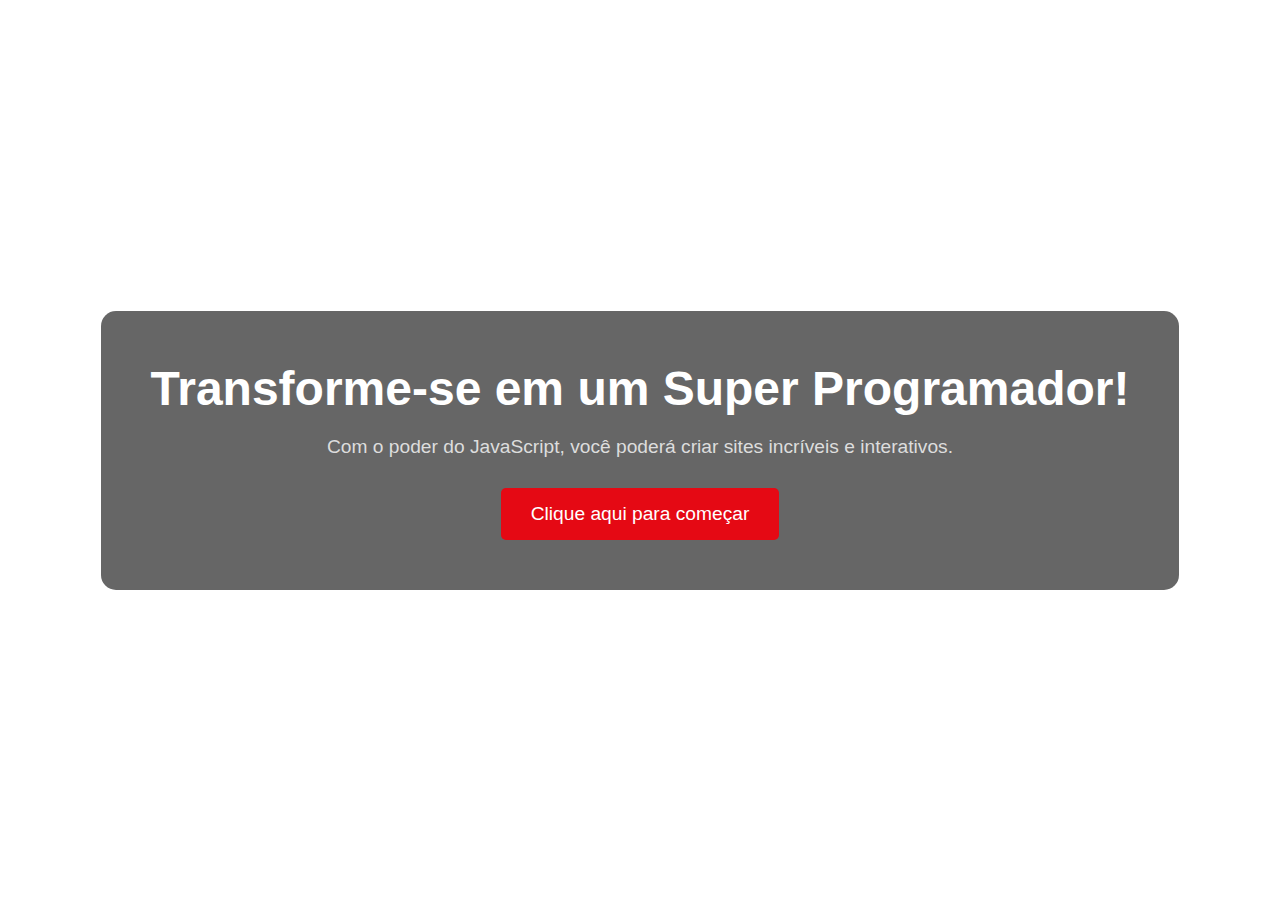
<file: Aulas Javascript/banner-netflix/index.html>
<!DOCTYPE html>
<html lang="pt-br">
<head>
    <meta charset="UTF-8">
    <meta name="viewport" content="width=device-width, initial-scale=1.0">
    <title>Bem-vindo ao Mundo do JavaScript</title>
    <link rel="stylesheet" href="css/styles.css">
</head>
<body>
    <div class="banner">
        <div class="overlay">
            <h1>Transforme-se em um Super Programador!</h1>
            <p>Com o poder do JavaScript, você poderá criar sites incríveis e interativos.</p>
            <button id="cta-button">Clique aqui para começar</button>
        </div>
    </div>

    <script src="js/script.js"></script>
</body>
</html>
</file>
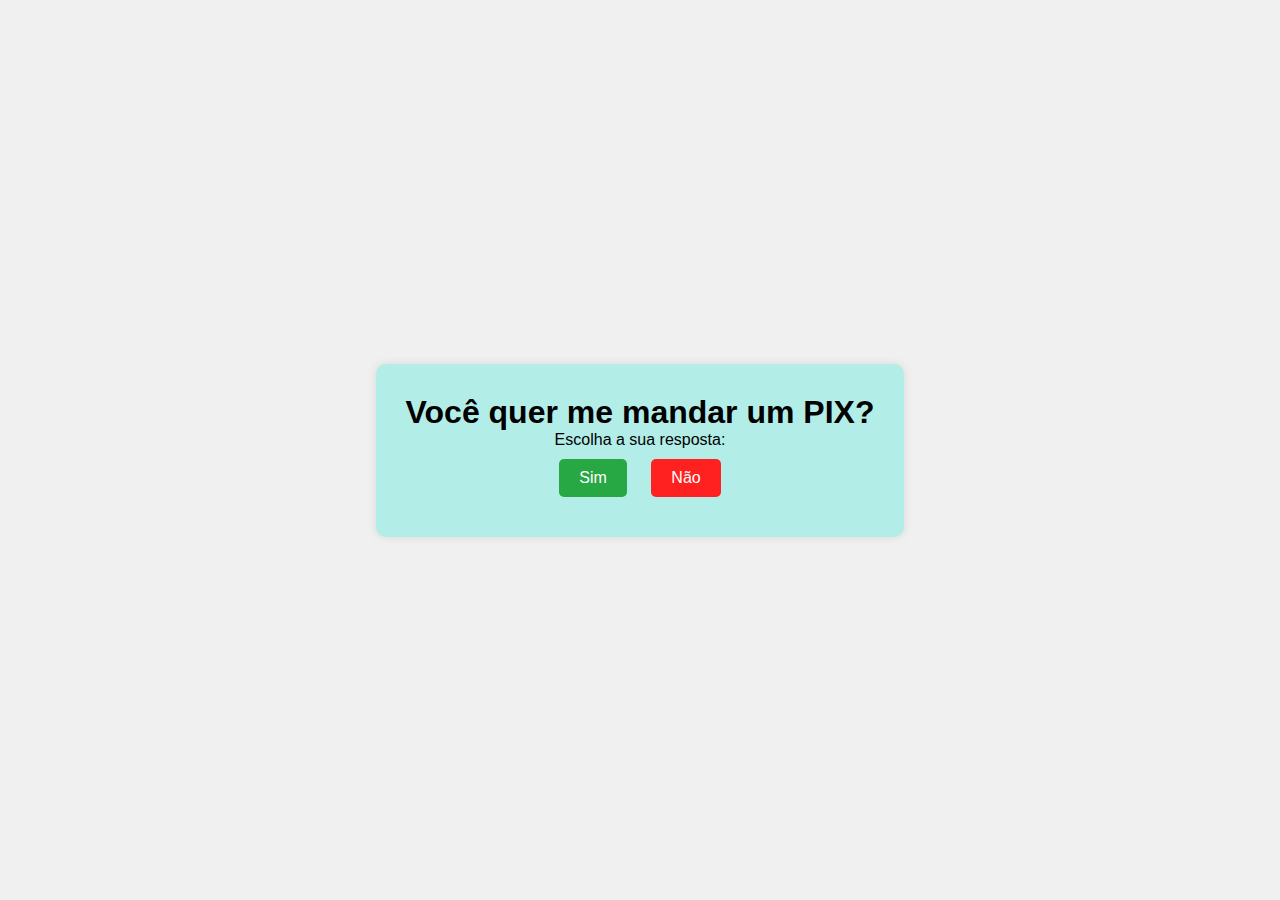
<file: Aulas Javascript/botao-interativo/index.html>
<!DOCTYPE html>
<html lang="pt-BR">
<head>
    <meta charset="UTF-8">
    <meta name="viewport" content="width=device-width, initial-scale=1.0">
    <title>Pergunta</title>
    <!-- CSS Externo -->
    <link rel="stylesheet" href="css/styles.css"> 
</head>
<body>
    <div class="container">
        <h1>Você quer me mandar um PIX?</h1>
        <p>Escolha a sua resposta:</p>
        <!-- Botão de SIM -->
        <button id="sim" class="botao-um">Sim</button>
        <!-- Botão de NÃO, que vai se mover -->
        <button id="nao" class="botao-dois">Não</button>
        <!-- Mensagem de erro que aparecerá ao clicar no "Não" -->
        <p id="erro" class="oculto">Erro: Resposta Incorreta!</p>
    </div>
    <script src="js/scripts.js"></script>
</body>
</html>
</file>
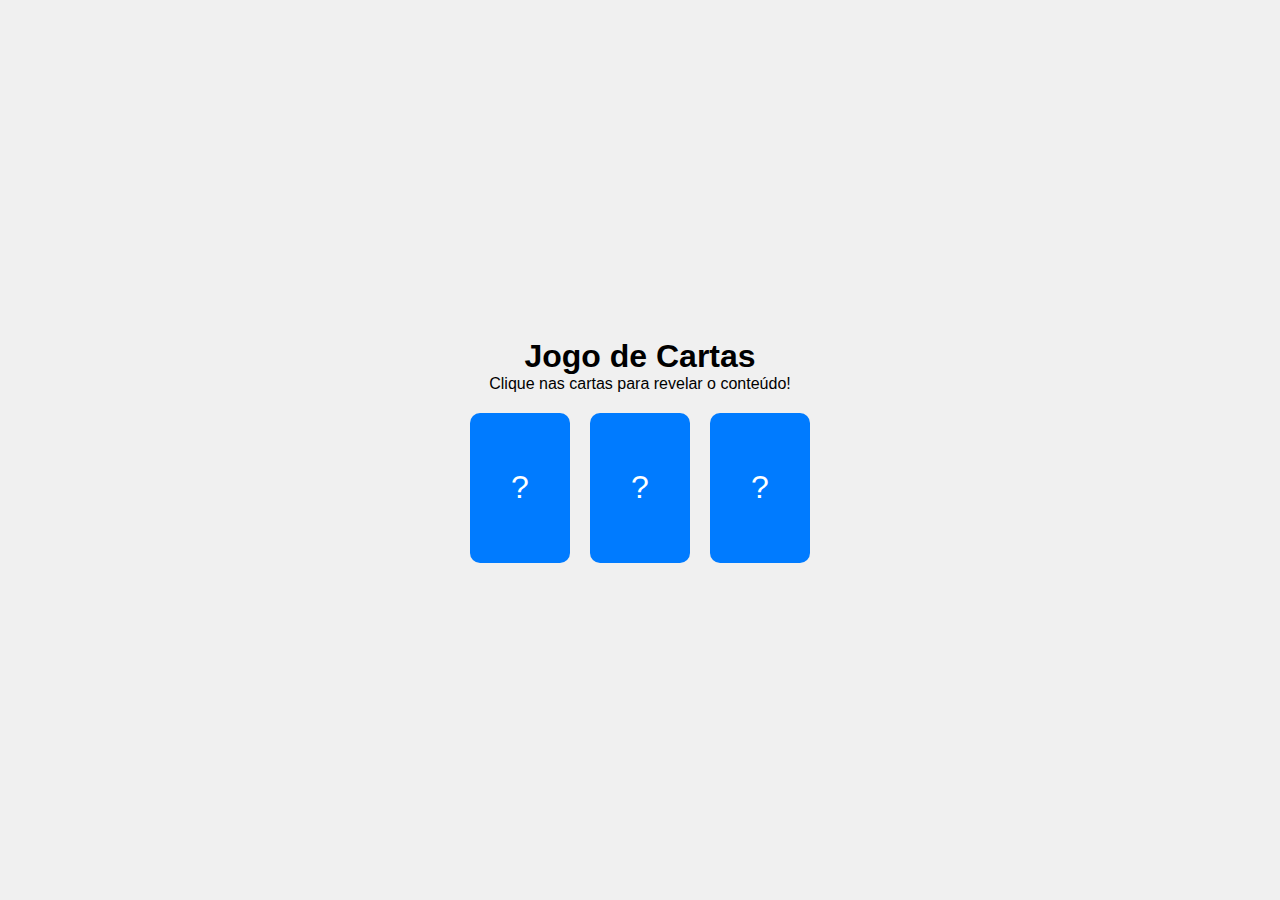
<file: Aulas Javascript/jogo-cartas/index.html>
<!DOCTYPE html>
<html lang="pt-br">
<head>
    <meta charset="UTF-8">
    <meta name="viewport" content="width=device-width, initial-scale=1.0">
    <title>Jogo de Cartas</title>
    <link rel="stylesheet" href="css/styles.css">
</head>
<body>
    <header>
        <h1>Jogo de Cartas</h1>
        <p>Clique nas cartas para revelar o conteúdo!</p>
    </header>

    <div class="card-container">
        <div class="card" id="card1">?</div>
        <div class="card" id="card2">?</div>
        <div class="card" id="card3">?</div>
    </div>

    <script src="js/scripts.js"></script>
</body>
</html>
</file>
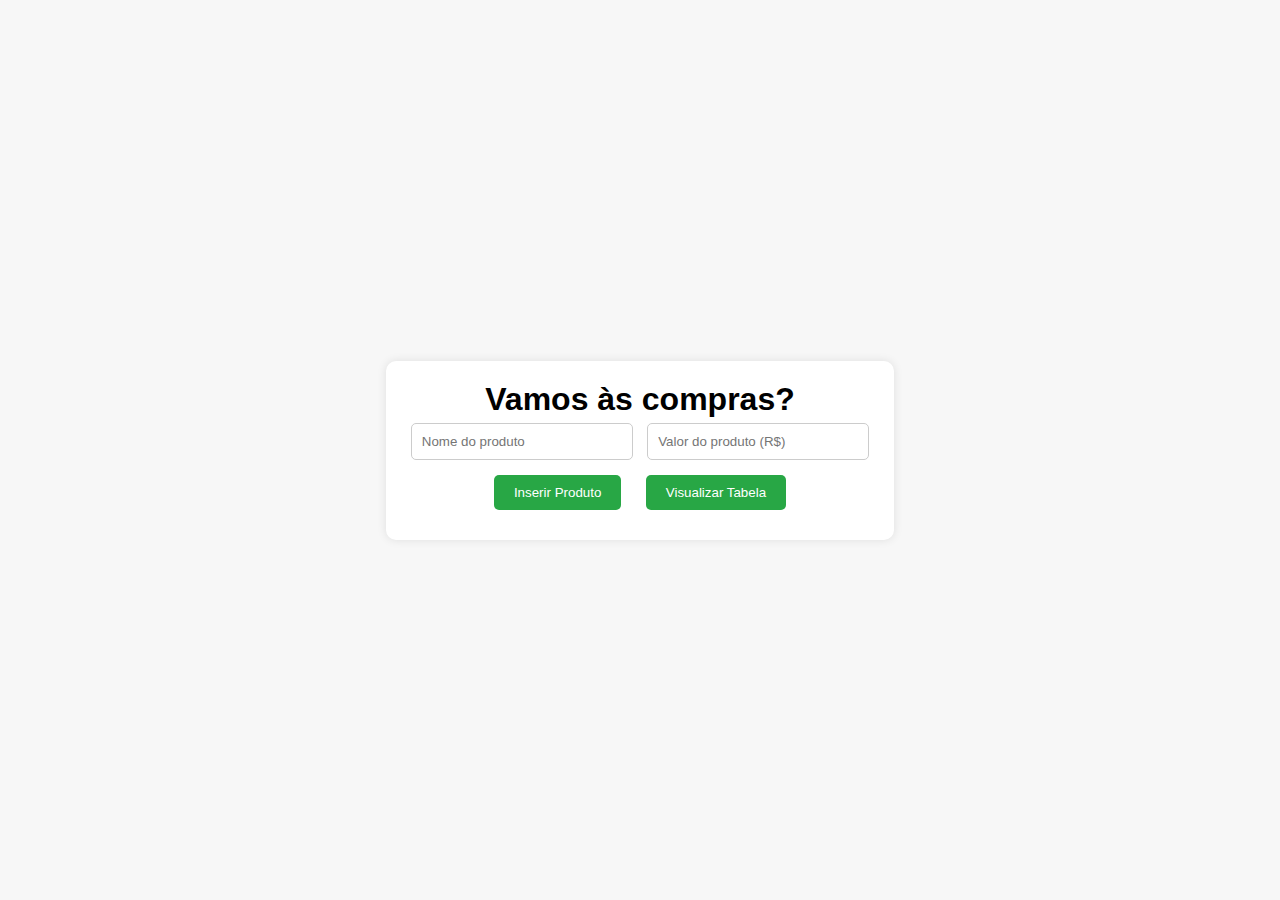
<file: Aulas Javascript/lista-mercado/index.html>
<!DOCTYPE html>
<html lang="pt-BR">
<head>
    <meta charset="UTF-8">
    <meta name="viewport" content="width=device-width, initial-scale=1.0">
    <title>Vamos às compras?</title>
    <link rel="stylesheet" href="css/styles.css">
</head>
<body>
    <div class="container">
        <h1>Vamos às compras?</h1>
        <!-- Formulário para inserir o nome e o valor do produto -->
        <div class="formulario">
            <input type="text" id="produto" placeholder="Nome do produto" />
            <input type="number" id="valor" placeholder="Valor do produto (R$)" />
        </div>
        <!-- Botão para Inserir Produto -->
        <button id="adicionar">Inserir Produto</button>
        <!-- Botão para visualizar a tabela -->
        <button id="visualizarTabela">Visualizar Tabela</button>
        <!-- Tabela que será gerada dinamicamente -->
        <table id="tabelaProdutos" class="oculto">
            <thead> <!-- Abertura do Cabeçalho -->
                <tr> <!-- Inserir uma linha na tabela -->
                    <th>Produto</th> <!-- Cabeçalho da tabela, coluna um -->
                    <th>Valor (R$)</th> <!-- Cabeçalho da tabela, coluna dois -->
                </tr> <!-- Conclusão da linha -->
            </thead> <!-- Fechamento do cabeçalho da tabela -->
            <tbody> <!-- Início do corpo da tabela -->
                <!-- As linhas de produtos serão inseridas aqui -->
            </tbody> <!-- Fechamento do corpo da tabela -->
            <tfoot> <!-- Início do rodapé da tabela -->
                <tr> <!-- Abertura de uma linha -->
                    <td>Total:</td> <!-- Inseri uma célula -->
                    <td id="total">R$ 0,00</td> <!-- Inseri uma célula -->
                </tr> 
            </tfoot> <!-- Fechamento do rodapé da tabela-->
        </table>
    </div>
    <!-- Javascript -->
    <script src="js/script.js"></script> 
</body>
</html>
</file>
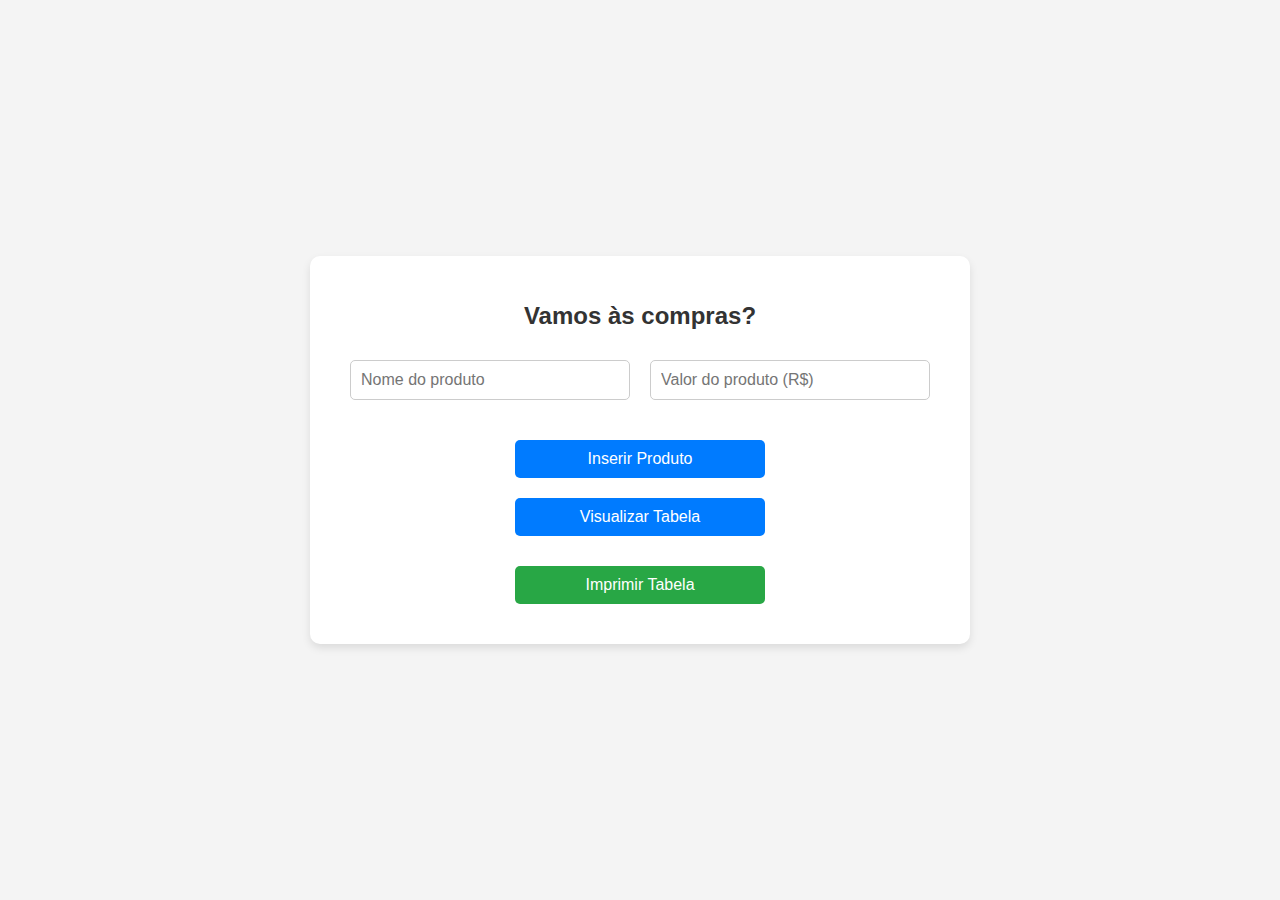
<file: Aulas Javascript/lista-mercado/desafio/index.html>
<!DOCTYPE html>
<html lang="pt-BR">
<head>
<meta charset="UTF-8">
<meta name="viewport" content="width=device-width, initial-scale=1.0">
<title>Vamos às compras?</title>
<link rel="stylesheet" href="styles.css">
</head>
<body>
<div class="container">
<h1>Vamos às compras?</h1>
    <div class="formulario">
        <input type="text" id="produto" placeholder="Nome do produto" />
        <input type="number" id="valor" placeholder="Valor do produto (R$)" />
    </div>

    <button id="adicionar">Inserir Produto</button>
    <button id="visualizarTabela">Visualizar Tabela</button>
    
    <table id="tabelaProdutos" class="oculto">
        <thead>
            <tr>
                <th>Produto</th>
                <th>Valor (R$)</th>
                <!-- Ação de Remoção -->
                <th>Ação</th>
            </tr>
        </thead>
        <tbody>
            <!-- Itens adicionados aparecerão aqui -->
        </tbody>
        <tfoot>
            <tr>
                <td>Total:</td>
                <td id="total">R$ 0,00</td>
                <td></td> <!-- Ação remoção -->
            </tr>
        </tfoot>
    </table>
    <!-- Inserção do botão de Impressão -->
    <button id="imprimirTabela">Imprimir Tabela</button>
</div>

<script src="script.js"></script>
</body>
</html>
</file>
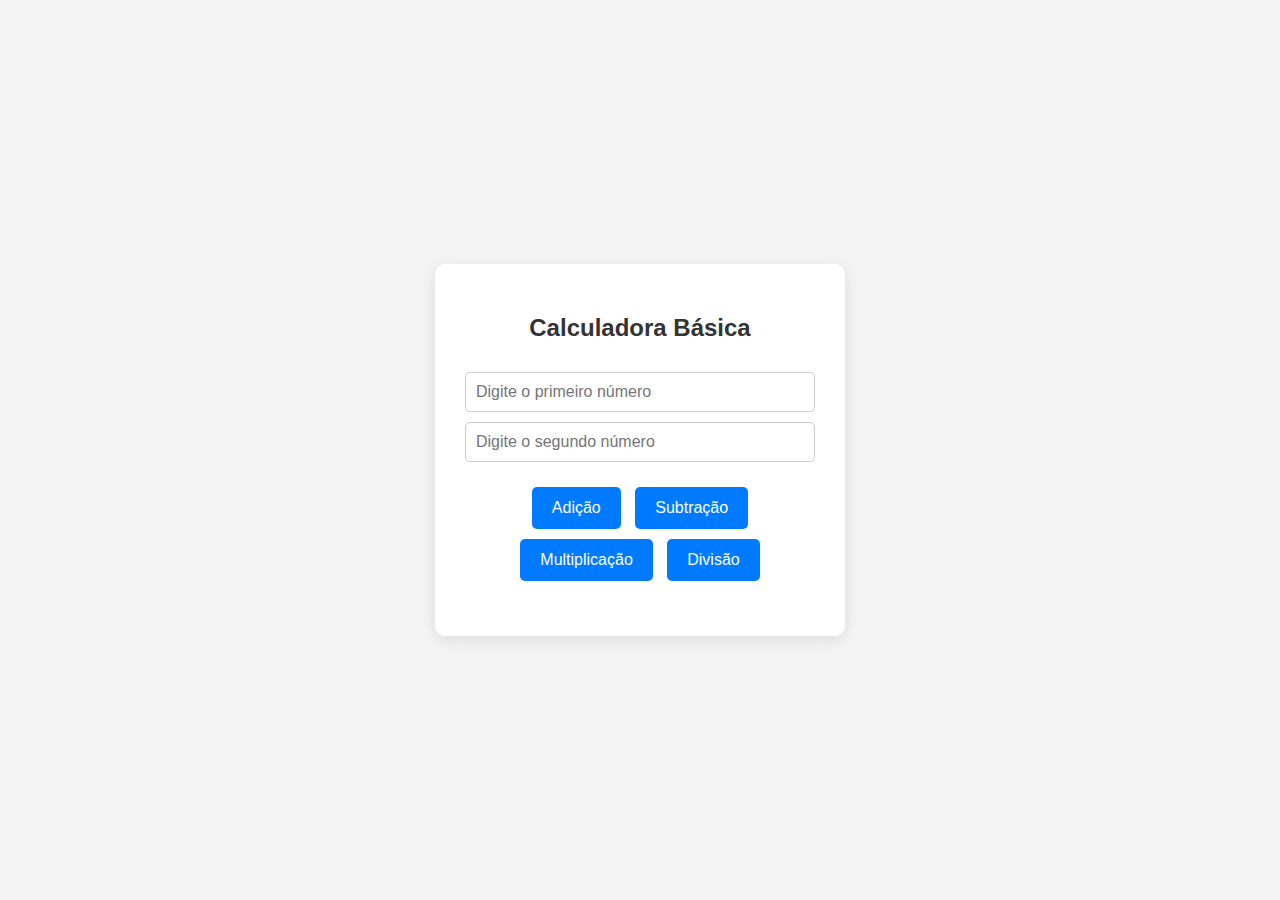
<file: Aulas Javascript/conceitos-js/aula-dois/calculadora-input.html>
<!DOCTYPE html>
<html lang="pt-BR">
<head>
    <meta charset="UTF-8">
    <meta name="viewport" content="width=device-width, initial-scale=1.0">
    <title>Calculadora Básica</title>
    <style>
        body {
            font-family: Arial, sans-serif;
            background-color: #f4f4f4;
            display: flex;
            justify-content: center;
            align-items: center;
            height: 100vh;
            margin: 0;
        }
        .calculator-box {
            background-color: #fff;
            padding: 30px;
            border-radius: 10px;
            box-shadow: 0 4px 15px rgba(0, 0, 0, 0.1);
            width: 350px;
            text-align: center;
        }
        h2 {
            color: #333;
            margin-bottom: 20px;
        }
        .input-group {
            margin-bottom: 20px;
        }
        input[type="number"] {
            width: calc(100% - 22px);
            padding: 10px;
            font-size: 16px;
            margin-top: 10px;
            border: 1px solid #ccc;
            border-radius: 5px;
        }
        .result {
            font-size: 18px;
            margin-top: 20px;
            font-weight: bold;
        }
        button {
            padding: 12px 20px;
            margin: 5px;
            background-color: #007bff;
            color: white;
            border: none;
            border-radius: 5px;
            font-size: 16px;
            cursor: pointer;
        }
        button:hover {
            background-color: #0056b3;
        }
        button:disabled {
            background-color: #ddd;
            cursor: not-allowed;
        }
    </style>
</head>
<body>

    <div class="calculator-box">
        <h2>Calculadora Básica</h2>
        <div class="input-group">
            <input type="number" id="num1" placeholder="Digite o primeiro número">
            <input type="number" id="num2" placeholder="Digite o segundo número">
        </div>
        <div>
            <button onclick="calculate('add')">Adição</button>
            <button onclick="calculate('subtract')">Subtração</button>
            <button onclick="calculate('multiply')">Multiplicação</button>
            <button onclick="calculate('divide')">Divisão</button>
        </div>
        <div id="result" class="result"></div>
    </div>

    <script>
        function calculate(operation) {
            var num1 = parseFloat(document.getElementById('num1').value);
            var num2 = parseFloat(document.getElementById('num2').value);
            var resultElement = document.getElementById('result');

            if (isNaN(num1) || isNaN(num2)) {
                resultElement.textContent = "Por favor, insira números válidos.";
                resultElement.style.color = "red";
                return;
            }

            var result;
            if (operation === 'add') {
                result = num1 + num2;
                resultElement.textContent = "O resultado da adição é: " + result;
            } else if (operation === 'subtract') {
                result = num1 - num2;
                resultElement.textContent = "O resultado da subtração é: " + result;
            } else if (operation === 'multiply') {
                result = num1 * num2;
                resultElement.textContent = "O resultado da multiplicação é: " + result;
            } else if (operation === 'divide') {
                if (num2 === 0) {
                    resultElement.textContent = "Erro: divisão por zero!";
                    resultElement.style.color = "red";
                    return;
                }
                result = num1 / num2;
                resultElement.textContent = "O resultado da divisão é: " + result;
            }

            resultElement.style.color = "green";
        }
    </script>

</body>
</html>
</file>
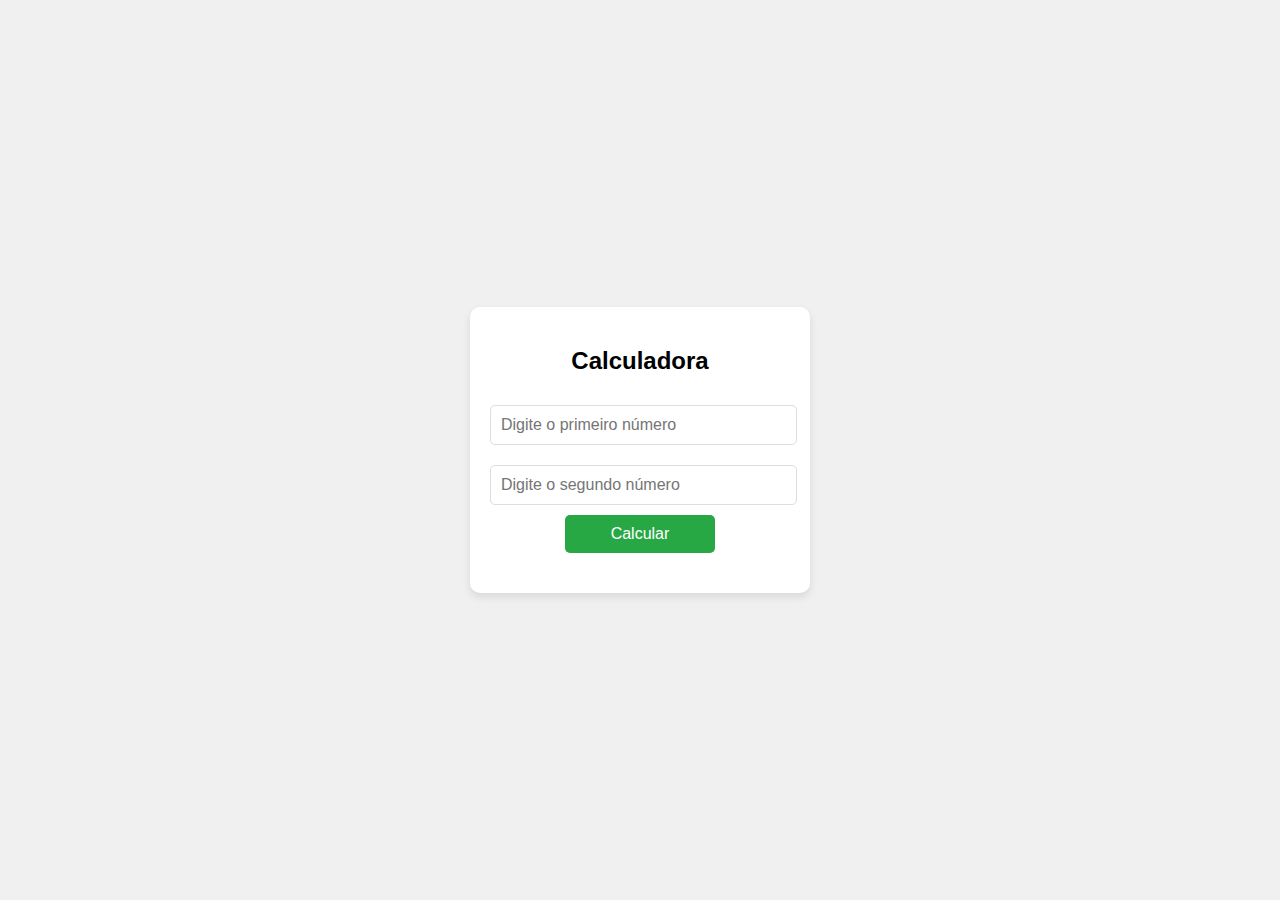
<file: Aulas Javascript/conceitos-js/aula-dois/calculadora-um.html>
<!DOCTYPE html>
<html lang="pt-BR">
<head>
    <meta charset="UTF-8">
    <meta name="viewport" content="width=device-width, initial-scale=1.0">
    <title>Calculadora Simples</title>
    <style> 
        body {
            font-family: Arial, sans-serif; /* Fonte principal */ 
            background-color: #f0f0f0; /* Cor de fundo */
            display: flex; /* Display */
            justify-content: center; /* Modelo do display */
            align-items: center; /* Alinhamento dos itens */
            height: 100vh; /* Altura */
            margin: 0; /* Margem */
        }
        .calculator-box {
            background-color: #fff; /* Fundo */
            padding: 20px; /* Espaçamento dos itens */
            border-radius: 10px; /* Inseri uma borda radial */
            box-shadow: 0 4px 8px rgba(0, 0, 0, 0.1);
            width: 300px; /* Largura */
            text-align: center; /* Alinhamento do texto */
        }
        input[type="number"] { 
            /* Determina que seja número o tipo de entrada do dado */
            width: 95%; /* Largura */
            padding: 10px; /* Espaçamento entre os itens */
            margin: 10px 0; /* Margem */
            border-radius: 5px; /* Borda radial */
            border: 1px solid #ddd; /* Borda solida na cor desejada */
            font-size: 16px; /* Tamanho da fonte */
        }
        button {
            width: 50%; /* Largura do botão */
            padding: 10px; /* Espaçamento entre os itens do botão */
            background-color: #28a745; /* Cor do botão */
            color: white; /* Cor da fonte do botão */
            border: none; /* Nenhuma borda */
            border-radius: 5px; /* Efeito borda radial */
            font-size: 16px; /* Tamanho da fonte */
            cursor: pointer; /* Estilo do ponteiro como uma "mãozinha" */
        }
        button:hover {
            background-color: #218838; /* Efeito ao passar o mouse */
        }
        #result { /* O # chama um ID */
            margin-top: 20px; /* Margem acima */
            font-size: 18px; /* Tamanho da fonte */
            font-weight: bold; /* Espessura da fonte */
        }
    </style>
</head>
<body>

    <div class="calculator-box">
        <h2>Calculadora</h2>
        <input type="number" id="num1" placeholder="Digite o primeiro número">
        <input type="number" id="num2" placeholder="Digite o segundo número">
        <button onclick="calculate()">Calcular</button>
        <div id="result"></div>
    </div>

    <script> // Início do JS
        function calculate() { // Função para calcular 
            var num1 = parseFloat(document.getElementById('num1').value);
            // Variável para o n1 = torne-se um número decimal, 
            var num2 = parseFloat(document.getElementById('num2').value);
            // Uma condição para testar se os números foram
            if (!isNaN(num1) && !isNaN(num2)) {
                var sum = num1 + num2;
                document.getElementById('result').innerHTML = "Resultado: " + sum;
            } else {
                document.getElementById('result').innerHTML = "Por favor, insira números válidos!";
            }
        }
    </script>

</body>
</html>
</file>
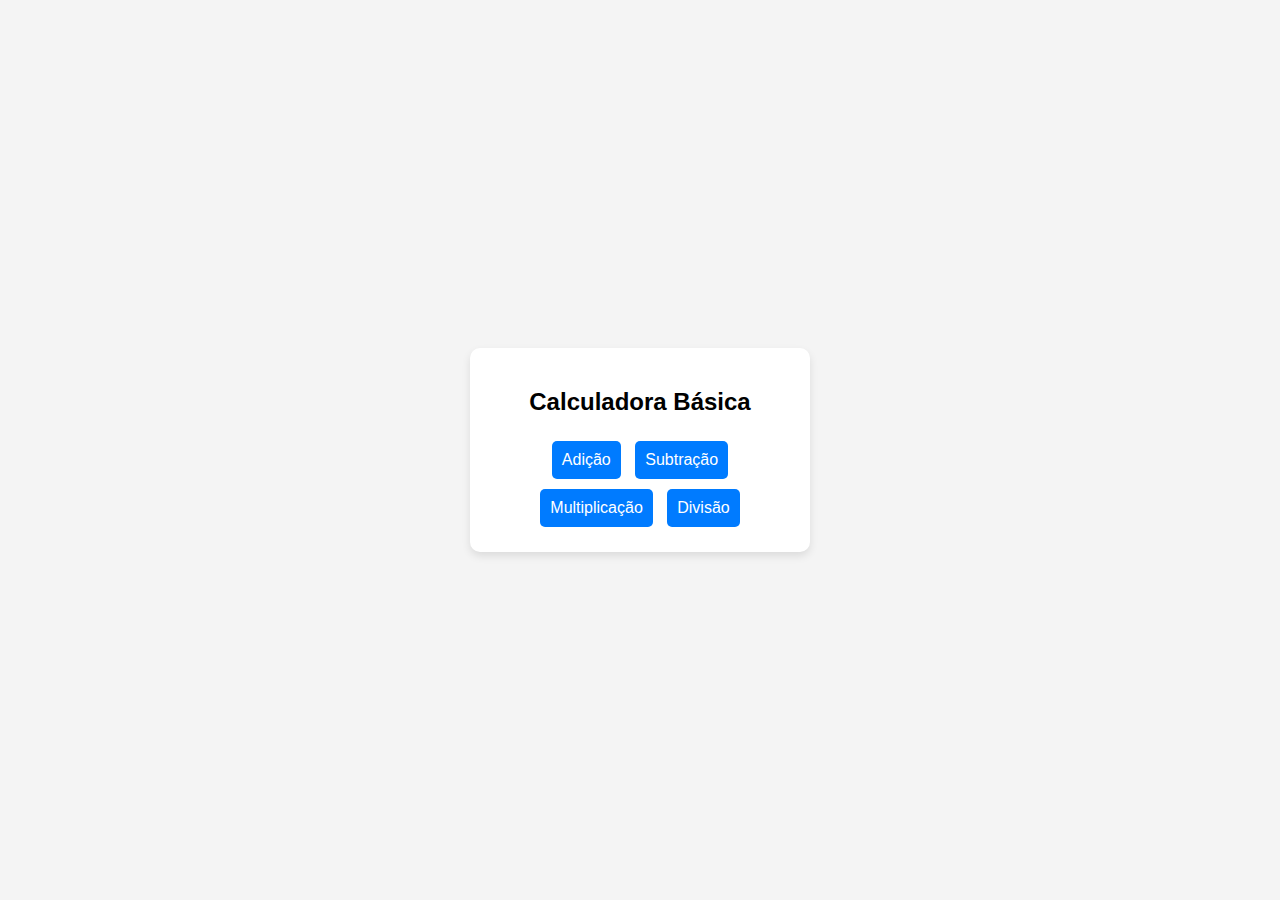
<file: Aulas Javascript/conceitos-js/aula-dois/calculadora prompt/calculadora-prompt.html>
<!DOCTYPE html>
<html lang="en">
<head>
    <meta charset="UTF-8">
    <meta name="viewport" content="width=device-width, initial-scale=1.0">
    <title>Calculadora Básica</title>
    <link rel="stylesheet" href="styles.css">
</head>
<body>

    <div class="calculator-box">
        <h2>Calculadora Básica</h2>
        <button onclick="calculate('add')">Adição</button>
        <button onclick="calculate('subtract')">Subtração</button>
        <button onclick="calculate('multiply')">Multiplicação</button>
        <button onclick="calculate('divide')">Divisão</button>
    </div>

 <script src="script.js"></script>
 
</body>
</html>
</file>
<file: Aulas Javascript/banner-netflix/css/styles.css>
* {
    margin: 0;
    padding: 0;
    box-sizing: border-box;
}

body, html {
    height: 100%;
    font-family: 'Arial', sans-serif;
}

.banner {
    background-image: url('https://t4.ftcdn.net/jpg/03/71/56/17/360_F_371561715_LVI4qVJ2hyWMDXdqJNGdktggEzjQuC15.jpg');
    height: 100vh;
    background-size: cover;
    background-position: center;
    position: relative;
    display: flex;
    justify-content: center;
    align-items: center;
    text-align: center;
}

.overlay {
    background-color: rgba(0, 0, 0, 0.6);
    padding: 50px;
    border-radius: 15px;
}

.overlay h1 {
    color: #fff;
    font-size: 3rem;
    margin-bottom: 20px;
}

.overlay p {
    color: #ddd;
    font-size: 1.2rem;
    margin-bottom: 30px;
}

#cta-button {
    background-color: #e50914;
    color: white;
    border: none;
    padding: 15px 30px;
    font-size: 1.2rem;
    cursor: pointer;
    border-radius: 5px;
    transition: background-color 0.3s ease;
}

#cta-button:hover {
    background-color: #f40612;
}
</file>
<file: Aulas Javascript/lista-mercado/desafio/styles.css>
/* Estilos gerais */
body {
    margin: 0;
    padding: 0;
    font-family: Arial, sans-serif;
    background-color: #f4f4f4;
    display: flex;
    justify-content: center;
    align-items: center;
    height: 100vh;
}

/* Container principal com sombra no centro da página */
.container {
    background-color: white;
    padding: 30px;
    width: 100%;
    max-width: 600px;
    border-radius: 10px;
    box-shadow: 0 4px 8px rgba(0, 0, 0, 0.1);
    display: flex;
    flex-direction: column;
    justify-content: center;
    align-items: center;
    text-align: center;
}

h1 {
    color: #333;
    margin-bottom: 20px;
    font-size: 24px;
}

/* Formulário de entrada de produtos */
.formulario {
    display: flex;
    justify-content: space-between;
    width: 100%;
    margin-bottom: 20px;
}

input {
    padding: 10px;
    font-size: 16px;
    width: 48%;
    border: 1px solid #ccc;
    border-radius: 5px;
    outline: none;
    transition: border-color 0.3s ease;
    margin: 10px;
}

input:focus {
    border-color: #007BFF;
}

/* Estilos dos botões */
button {
    padding: 10px 20px;
    font-size: 16px;
    display: inline-block;
    cursor: pointer;
    background-color: #007BFF;
    color: white;
    border: none;
    border-radius: 5px;
    margin: 10px 0;
    transition: background-color 0.3s ease;
    width: 100%;
    max-width: 250px;
}

button:hover {
    background-color: #0056b3;
}

/* Tabela de produtos */
table {
    width: 100%;
    border-collapse: collapse;
    margin-top: 20px;
    background-color: #fff;
    border-radius: 10px;
    overflow: hidden;
}

thead th {
    background-color: #007BFF;
    color: white;
    padding: 10px;
}

table, th, td {
    border: 1px solid #ddd;
}

th, td {
    padding: 8px;
    text-align: left;
    color: #333;
}

tfoot td {
    font-weight: bold;
}

tfoot td#total {
    text-align: right;
}

/* Botão de remoção */
button.remover {
    background-color: #FF0000;
    color: white;
    border: none;
    padding: 5px 10px;
    border-radius: 5px;
    cursor: pointer;
    transition: background-color 0.3s ease;
}

button.remover:hover {
    background-color: #cc0000;
}

/* Botão de impressão */
#imprimirTabela {
    margin-top: 20px;
    background-color: #28a745;
}

#imprimirTabela:hover {
    background-color: #218838;
}

/* Ocultar tabela antes de exibir */
.oculto {
    display: none;
}
</file>
<file: Aulas Javascript/conceitos-js/aula-dois/calculadora prompt/styles.css>
body {
    font-family: Arial, sans-serif; /* Fonte */
    background-color: #f4f4f4; /* Cor de fundo */
    display: flex; /* Display Flexível */
    justify-content: center; /* Modelo do display */
    align-items: center; /* Alinhamento dos itens */
    height: 100vh; /* Altura */
    margin: 0; /* Margem */
}
.calculator-box {
    background-color: #fff; /* Cor de fundo */
    padding: 20px; /* Espaçamento entre os itens */
    border-radius: 10px; /* Borda arrendondada */
    box-shadow: 0 4px 8px rgba(0, 0, 0, 0.1); /* Efeito de sombra */
    width: 300px; /* Largura */
    text-align: center; /* Alinhamento do Texto */
}
button {
    padding: 10px; /* Espaçamento entre o item (espessura do botão) */
    margin: 5px; /* Margem */
    background-color: #007bff; /* Cor de fundo */
    color: white; /* Cor do texto */
    border: none; /* Sem borda */
    border-radius: 5px; /* Efeito de borda arrendondada */
    font-size: 16px; /* Tamanho da fonte */
    cursor: pointer; /* Ponteiro como uma "maozinha" */
}
button:hover {
    background-color: #0056b3; /* Cor do efeito ao passar o mouse */
}
</file>
<file: Aulas Javascript/botao-interativo/css/styles.css>
/* Resetar a página */
* {
    margin: 0; /* Zera a margem */
    padding: 0; /* Zera o espaçamento dos itens */
}
/* Define o estilo da página */
body {
    font-family: Arial, sans-serif; /* Define a Fonte */ 
    background-color: #f0f0f0; /* Define uma cor fundo */
    display: flex; /* Escolha de Display Flexível */
    justify-content: center; /* Modelo do Display */
    align-items: center; /* Alinhamento dos Itens */
    height: 100vh; /* Define a altura do corpo do site */
    margin: 0; /* Não irá inserir margem */
}
/* Centraliza os elementos na tela */
.container {
    text-align: center; /* Alinhamento do texto no container */
    background-color: rgb(178, 238, 231); /* Cor do fundo do conteiner */
    padding: 30px; /* Espaçamento dos itens-borda */
    border-radius: 10px; /* Arredonda as borda do conteiner */
    box-shadow: 0 0 10px rgba(0, 0, 0, 0.1); /* Efeito de sombreamento */
}
/* Estilos dos botão um */
.botao-um {
    margin: 10px; /* Distância da margem */
    padding: 10px 20px; /* Espaçamento entre os itens internos */
    font-size: 16px; /* Tamanho da fonte */
    cursor: pointer; /* Estilo do cursor do mouse será uma "mãozinha" */
    border: none; /* Borda */
    border-radius: 5px; /* Arrendondamento das arestas do botão */
    background-color: #28a745; /* Cor de fundo do botão */
    color: white; /* Cor do texto */
    transition: all 0.3s ease; /* Efeito de transição de cor será feito em todo o botão em 0.3 segundo de forma suave */
}
/* Quando o botão for clicado, ele muda de cor */
.botao-um:active {
    background-color: #0b4016; /* Cor do botão ao ser clicado */
}
.botao-dois {
    margin: 10px; /* Distância da margem */
    padding: 10px 20px; /* Espaçamento entre os itens internos */
    font-size: 16px; /* Tamanho da fonte */
    cursor: pointer; /* Estilo do cursor do mouse será uma "mãozinha" */
    border: none; /* Borda */
    border-radius: 5px; /* Arrendondamento das arestas do botão */
    background-color: #ff2020; /* Cor de fundo do botão */
    color: white; /* Cor do texto */
    transition: all 0.3s ease; /* Efeito de transição de cor será feito em todo o botão em 0.3 segundo de forma suave */
}
/* Quando o botão for clicado, ele muda de cor */
.botao-dois:active {
    background-color: #8a0000; /* Cor do botão ao ser clicado */
}
/* Oculta a mensagem de erro inicialmente */
.oculto {
    display: none; /* Não inserimos no Display, será chamado pelo JS */
    color: red; /* Cor do texto */
    font-size: 18px; /* Tamanho do texto */
    margin-top: 10px; /* Distância da margem acima */
}
</file>
<file: Aulas Javascript/jogo-cartas/css/styles.css>
* { /* Reseta as configurações */
    margin: 0;
    padding: 0;
    box-sizing: border-box;
}
body {
    font-family: 'Arial', sans-serif;
    display: flex; /* Escolha do display flexbox */
    flex-direction: column; /* Modelo do display */
    align-items: center; /* Alinhamento dos itens */
    justify-content: center; /* Modelo secundário do display */
    height: 100vh; /* Largura */
    background-color: #f0f0f0;
}
header { /* Cabeçalho */
    text-align: center; /* Alinhamento do texto */
    margin-bottom: 20px; /* Final da margem */
}
.card-container { /* Estilo do card */
    display: flex; /* Escolha do display */
    gap: 20px; /* Espaçamento entre um card e outro */
}
.card {
    width: 100px; /* Largura do card */
    height: 150px; /* Altura */
    background-color: #007bff; /* Cor do card */
    color: white; /* Cor do texto dentro do card */
    font-size: 2rem; /* Tamanho da fonte */
    display: flex; /* Escolha do display em flexbox */
    align-items: center; /* Alinhamento dos itens na flexbox */
    justify-content: center; /* Modelo de display flex */
    border-radius: 10px; /* Insersão de borda radial */
    cursor: pointer; /* Ponteiro como "mãozinha" */
    transition: background-color 0.3s ease; 
    /* Efeito de mudança de cor */
}

.card:active { /* Cor do efeito será apenas ao clicar */
    background-color: #003c7c; 
}
</file>
<file: Aulas Javascript/lista-mercado/css/styles.css>
/* Reseta as configuraçõe do navegador */
* {
    margin: 0;
    padding: 0;
}
/* Define o estilo da página */
body {
    font-family: Arial, sans-serif; 
    background-color: #f7f7f7;
    margin: 0;
    padding: 0;
    display: flex;
    justify-content: center; 
    align-items: center;
    height: 100vh;
}
/* Estiliza o contêiner central */
.container {
    text-align: center;
    background-color: white;
    padding: 20px;
    border-radius: 10px;
    box-shadow: 0 0 10px rgba(0, 0, 0, 0.1);
}
/* Estilo dos campos de input e botões */
input[type="text"], input[type="number"] {
    padding: 10px;
    margin: 5px; 
    width: 200px;
    border: 1px solid #ccc;
    border-radius: 5px;
}
button {
    padding: 10px 20px; /* Espaçamento entre os itens */
    margin: 10px; /* Margem */ 
    background-color: #28a745; /* Cor do botão */
    color: white;
    border: none;
    border-radius: 5px; 
    cursor: pointer;
}
button:hover {
    background-color: #218838;
}
/* Estilos da tabela */
table {
    width: 100%;
    margin-top: 20px;
    border-collapse: collapse; /* Permitirá a borda da tabela ausente */
    text-align: left;
}
th, td {
    padding: 10px;
    border: 1px solid #ccc;
}
table tr:hover {
    background-color: aquamarine;
}
/* Oculta elementos inicialmente */
.oculto {
    display: none;
}
</file>
